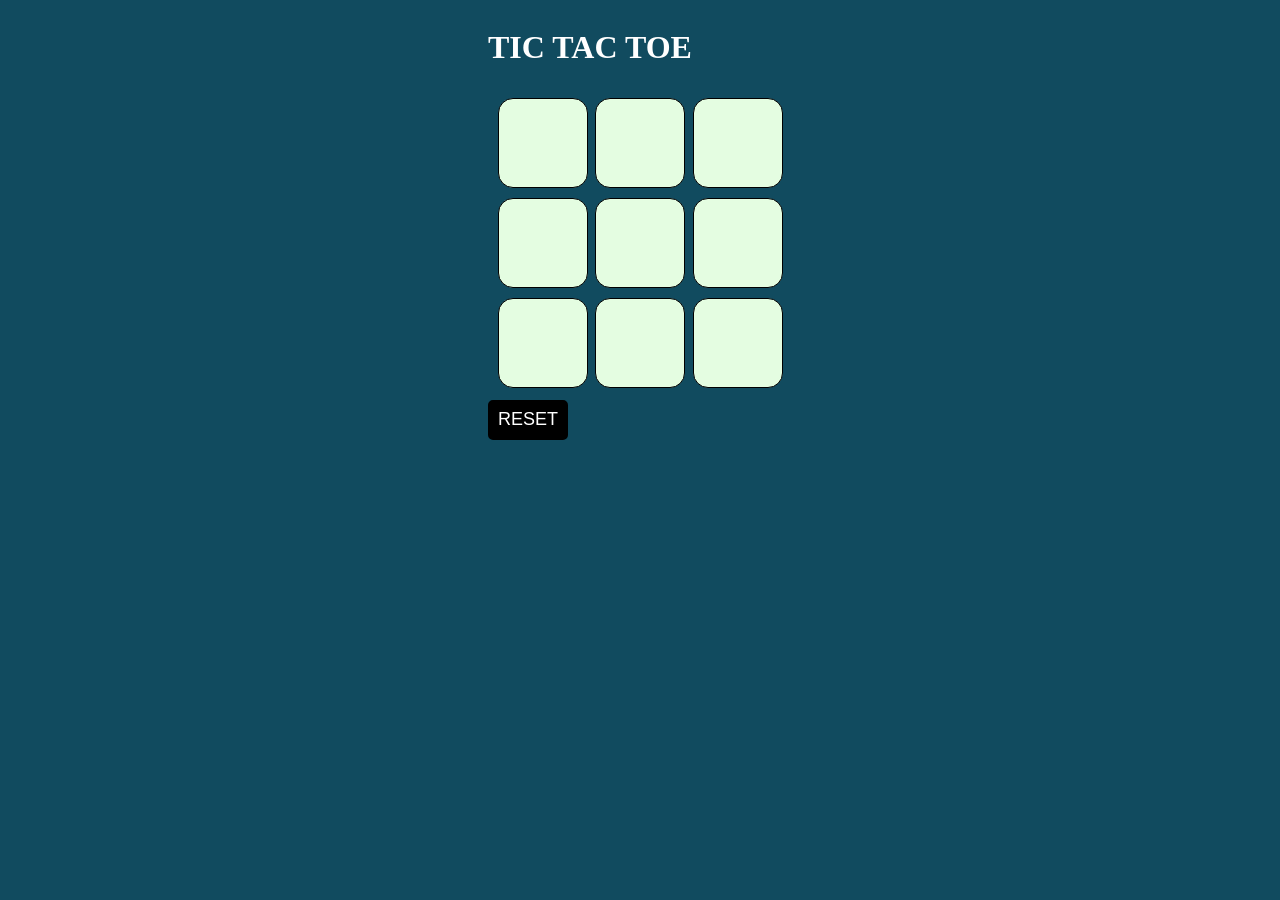
<file: index.html>
<!DOCTYPE html>
<html lang="en">
<head>
    <meta charset="UTF-8">
    <meta name="viewport" content="width=device-width, initial-scale=1.0">
    <title>CombinedAll</title>
    <link rel="stylesheet" href="style.css">
</head>
<body>
     <!--TIC TAC TOE-->
     <main>
        <div class="msg hide">
            <div class="msg_text">WINNER</div>
            <button class="reset1 resprop">NEW GAME</button>
        </div>
        <h1>TIC TAC TOE</h1>
        <div class="game">
            <button class="box"></button>
            <button class="box"></button>
            <button class="box"></button>
            <button class="box"></button>
            <button class="box"></button>
            <button class="box"></button>
            <button class="box"></button>
            <button class="box"></button>
            <button class="box"></button>
        </div>
        <button class="reset">RESET</button>
     </main>

     <!--    TIC TAC TOE    -->
     <script src="tictactoe.js"></script>
</body>
</html>
</file>
<file: style.css>
/*    TIC TAC TOE     */
body{
    background-color: #114B5F;
    display: flex;
    justify-content: center;
}
h1{
    color:white;
}
.game{
    /* border:5px solid black; */
    height:300px;
    width:300px;
    display:flex;
    padding:2px;
    justify-content: space-evenly;
    flex-wrap: wrap;
    padding-top:10px;
    margin-left:0%;
}
.box{
    height:90px;
    width:90px;
    border:1px solid black;
    /* margin:10px; */
    border-radius: 15px;
    background-color: #E4FDE1;
    color: black;
    font-size: 40px;
    box-shadow: 0 0 1 rem rgba(0,200,0,0.7);
}
.Ocolor{
    background-color: aquamarine;
}
.Xcolor{
    background-color: aqua;
}
.reset{
    background-color: black;
    color:white;
    height:40px;
    width:80px;
    border: 2px solid black;
    border-radius: 5px;
    font-size:large
}
.reset1{
    background-color: black;
    color:white;
    height:40px;
    width:80px;
    /* border: 2px solid black; */
    border-radius: 5px;
    font-size:large
}
.msg_text{
    font-size:4rem;
    color:black
}
.msg{
    width:800px;
    margin-bottom:30px;
    display:flex;
    flex-direction: column;
    margin:260px;
    justify-content: center;
    align-items:center;
}
.resprop{
    font-size:small;
    width:80px;
}
.hide{
    display:none;
}
</file>
